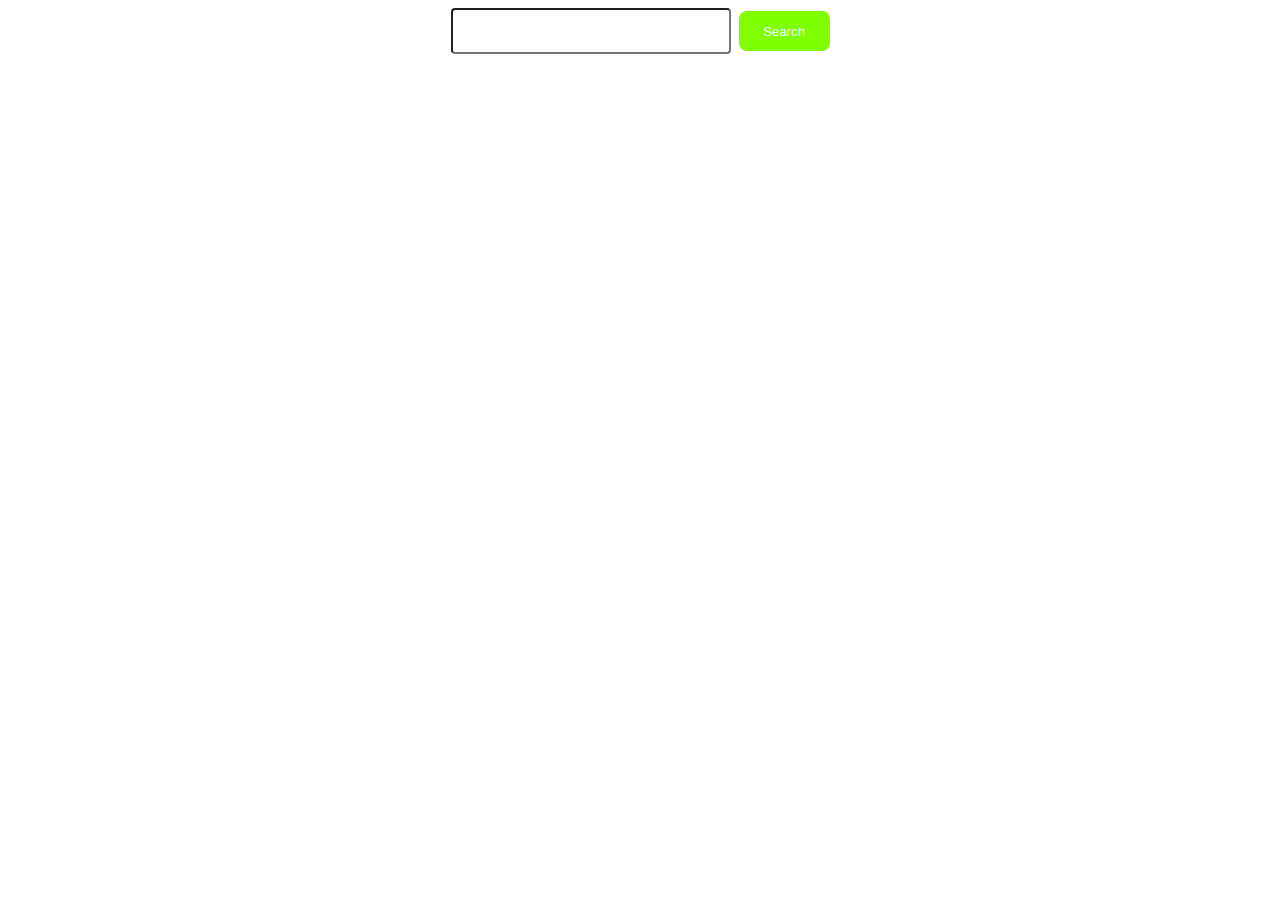
<file: src/index.html>
<!DOCTYPE html>
<html lang="en">
  <head>
    <meta charset="UTF-8" />
    <link rel="icon" type="image/svg+xml" href="/favicon.svg" />
    <meta name="viewport" content="width=device-width, initial-scale=1.0" />
    <title>Vanilla App Template</title>
    <link rel="stylesheet" href="./css/styles.css" />
  </head>
  <body>
    <load ="partials/header.html" />


    <form class="form">
      <div class="">
        <input type="text" class="search-input" name="searchKeyword" />
      </div>
      <button type="submit" class="submit-btn">Search</button>
    </form>
    <ul class="gallery"></ul>

    <button type="button" class="photo-btn is-hidden-btn">Load more</button>

   <span class="loader is-hidden"></span>
    <script src="./main.js" defer type="module"></script>

    <!-- Loads the specified .html file -->
    <load ="partials/vite-promo.html" />

    <script type="module" src="./main.js"></script>
  </body>
</html>
</file>
<file: src/css/styles.css>
/**
  |============================
  | include css partials with
  | default @import url()
  |============================
*/
@import url('./reset.css');
@import url('./vite-promo.css');
@import url('./header.css');

:root {
  font-family: Inter, Avenir, Helvetica, Arial, sans-serif;
  font-size: 16px;
  line-height: 24px;
  font-weight: 400;

  color: #242424;
  background-color: rgba(255, 255, 255, 0.87);

  font-synthesis: none;
  text-rendering: optimizeLegibility;
  -webkit-font-smoothing: antialiased;
  -moz-osx-font-smoothing: grayscale;
  -webkit-text-size-adjust: 100%;
}

ul {
  list-style-type: none;
}

.form {
  align-items: center;
    margin: 0 auto;
    display: flex;
    justify-content: center;
    gap: 8px;
    margin-bottom: 30px;
}

.search-input {
border-radius: 4px;
 width: 272px;
 height: 40px;
 }
 .submit-btn{

  width: 91px;
  height: 40px;
  border-radius: 8px;
  background-color: chartreuse;
  color: aliceblue;
  border: none;
  padding: 8px 16px;
 }
 .gallery {
  display: flex;
  gap: 24px;
  justify-content: space-around;
  align-items: center;
  flex-wrap: wrap;
}
.container{

  max-width: 360px;
  border: 2px solid #808080;
}
.info {
  display: flex;
  justify-content: center;
  gap: 28px;
}
.names {
  font-weight: bold;
}

.loader {
  transform: rotateZ(45deg);
  perspective: 1000px;
  border-radius: 50%;
  width: 70px;
  height: 70px;
  color: #999;
}
.photo-btn{
  
  width: 91px;
  height: 40px;
  border-radius: 8px;
  background-color: chartreuse;
  color: aliceblue;
  border: none;
  padding: 8px 16px;
  display: flex;
  align-items: center;
  margin: auto;
  
}
.is-hidden-btn {
  display: none;
}
</file>
